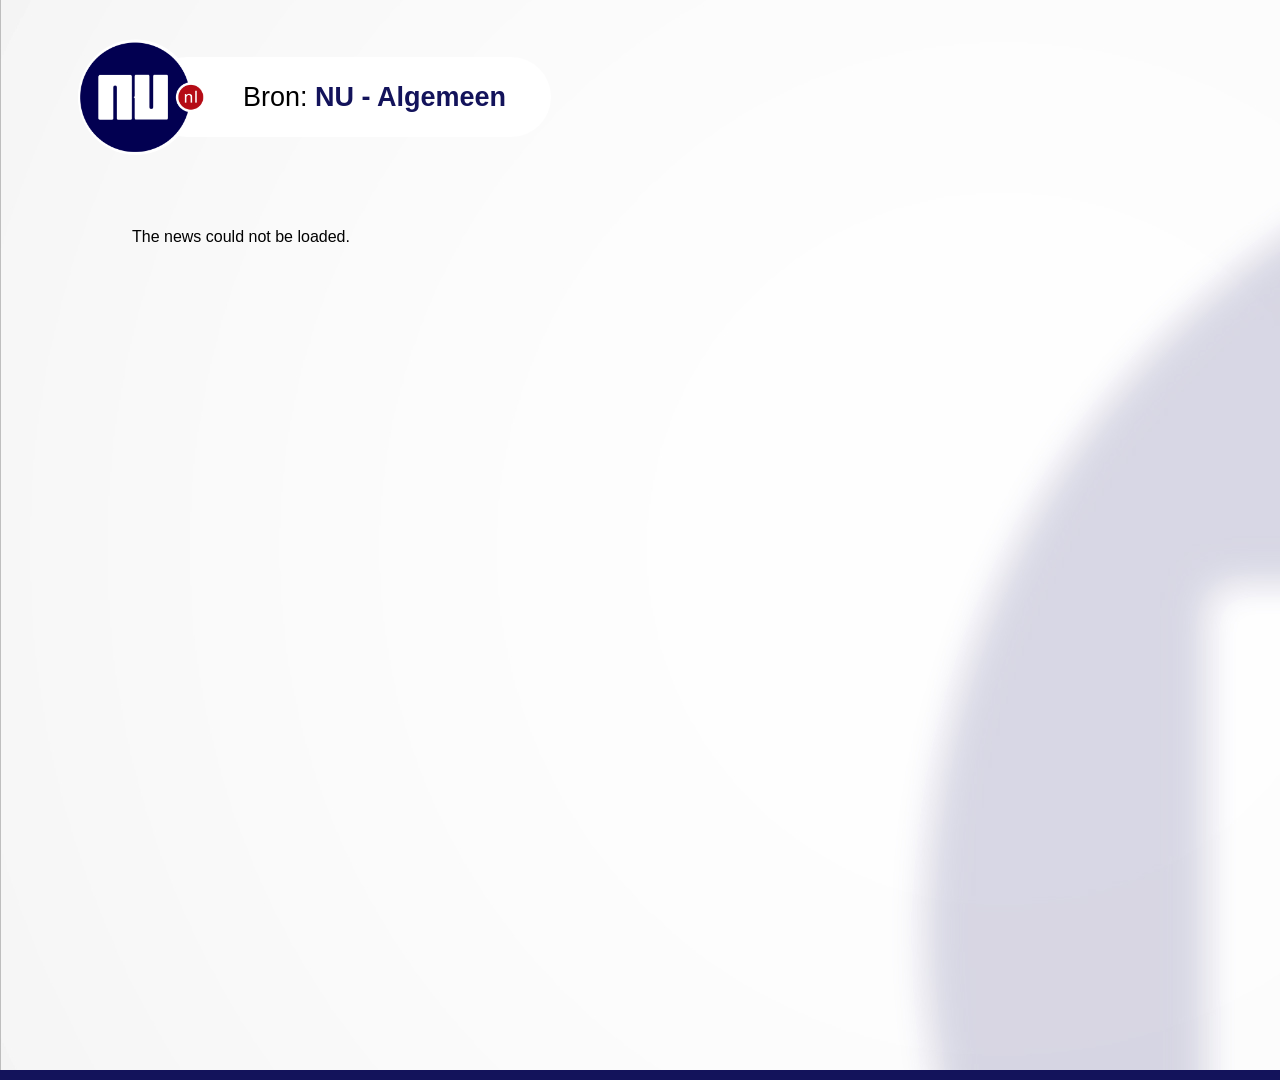
<file: index.html>
<!DOCTYPE html>
<html lang="en">
<head>
    <meta charset="UTF-8">
    <meta name="viewport" content="width=device-width, initial-scale=1.0">
    <title>NU Widget</title>
    <link rel="stylesheet" href="style.css">
</head>
<body>
    <main class="widget">
      <header class="widget-header">
        <img class="logo" src="assets/logo.png" alt="NU.nl">
        <div class="source">Bron: <span class="source-name">NU - Algemeen</span></div>
      </header>

      <section class="news-list"></section>
      <div class="progress"></div>
    </main>

    <script src="script.js"></script>
</body>
</html>
</file>
<file: style.css>
* {
  box-sizing: border-box;
  margin: 0;
  padding: 0;
}

.widget {
  position: relative;
  width: 1920px;
  height: 1080px;
  overflow: hidden;
  font-family: Arial, sans-serif;
  background: url("assets/background.jpg") center / cover;
}

/* Header */

.widget-header {
  position: absolute;
  top: 37px;
  left: 77px;
  display: flex;
  align-items: center;
}

.logo {
  position: relative;
  z-index: 1;
  width: 130px;
}

.source {
  margin-left: -60px;
  padding: 0 45px 0 96px;
  border-radius: 40px;
  background-color: #ffffff;
  font-size: 27px;
  line-height: 80px;
}

.source-name {
  font-weight: bold;
  color: #13135b;
}

/* News items */

.news-list {
  position: absolute;
  top: 228px;
  left: 132px;
  width: 1670px;
}

.news-item {
  display: flex;
  height: 366px;
  margin-bottom: 56px;
  overflow: hidden;
  border-radius: 12px;
  background-color: #ffffff;
  box-shadow: 0 8px 24px rgba(0, 0, 0, 0.15);
  animation: slide-in 0.6s;
}

.news-image {
  width: 385px;
  object-fit: cover;
}

.news-text {
  padding: 20px 40px;
}

.news-title {
  margin-bottom: 10px;
  font-size: 50px;
  color: #13135b;
}

.news-description {
  font-size: 36px;
  line-height: 1.4;
}

/* Progress bar */

.progress {
  position: absolute;
  bottom: 0;
  width: 100%;
  height: 10px;
}

.progress-bar {
  height: 100%;
  background-color: #13135b;
  /* How long one page is shown */
  animation: progress 10s linear;
}

/* Animations */

@keyframes slide-in {
  from {
    opacity: 0;
    transform: translateX(120px);
  }

  to {
    opacity: 1;
    transform: translateX(0);
  }
}

@keyframes progress {
  from {
    width: 0;
  }

  to {
    width: 100%;
  }
}
</file>
